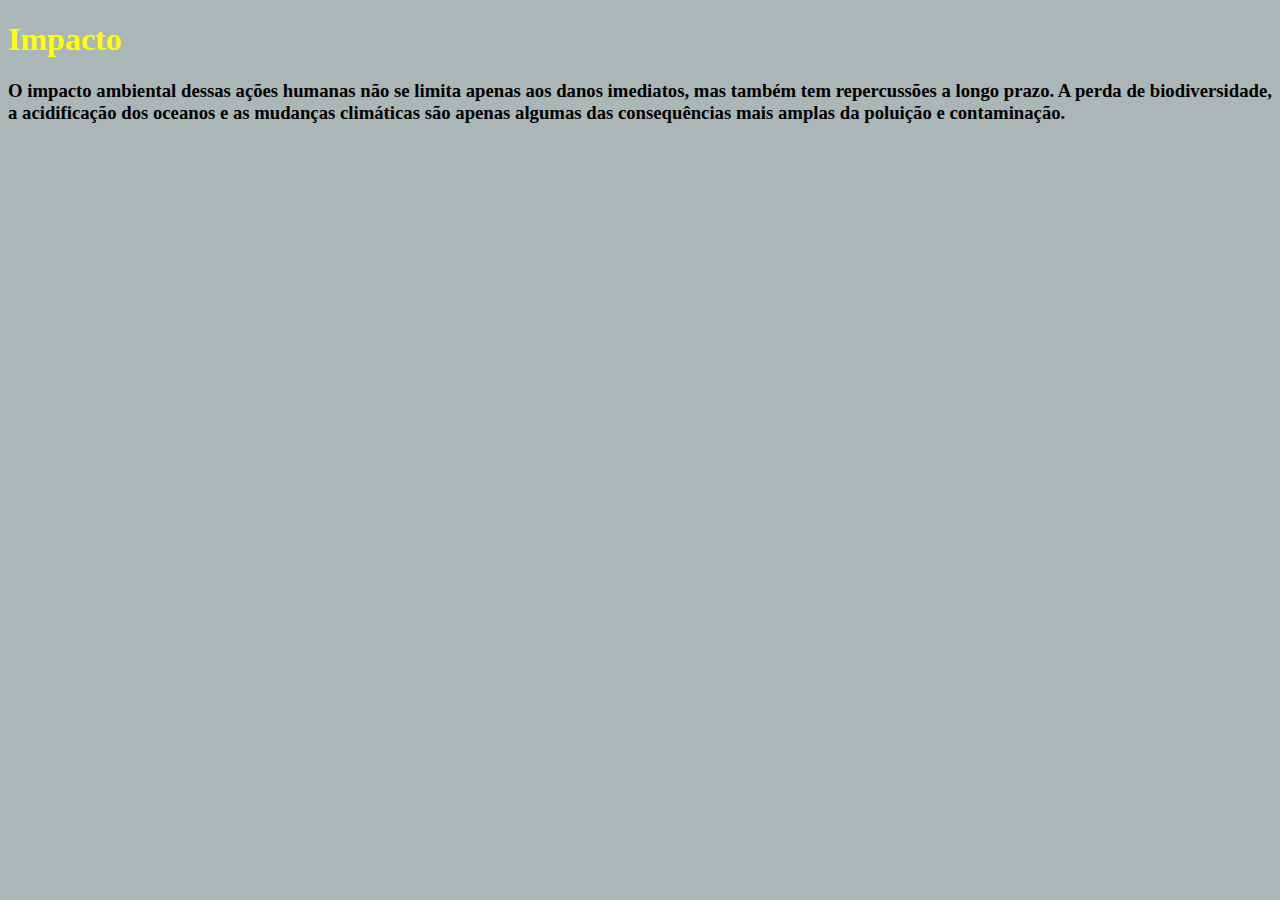
<file: impacto.html>
<!DOCTYPE html>
<html lang="en">
<head>
    <meta charset="UTF-8">
    <meta name="viewport" content="width=device-width, initial-scale=1.0">
    <title>Impacto</title>
    <style>
body{
    background-color: rgb(171, 182, 182);
}
header{
    color: yellow;
}
    </style>
</head>
<body>
    <header>
        <h1>Impacto</h1>
    </header>
    <h3>O impacto ambiental dessas ações humanas não se limita apenas aos danos imediatos, mas também tem repercussões a longo prazo. A perda de biodiversidade, a acidificação dos oceanos e as mudanças climáticas são apenas algumas das consequências mais amplas da poluição e contaminação.</h3><br>
</body>
</html>
</file>
